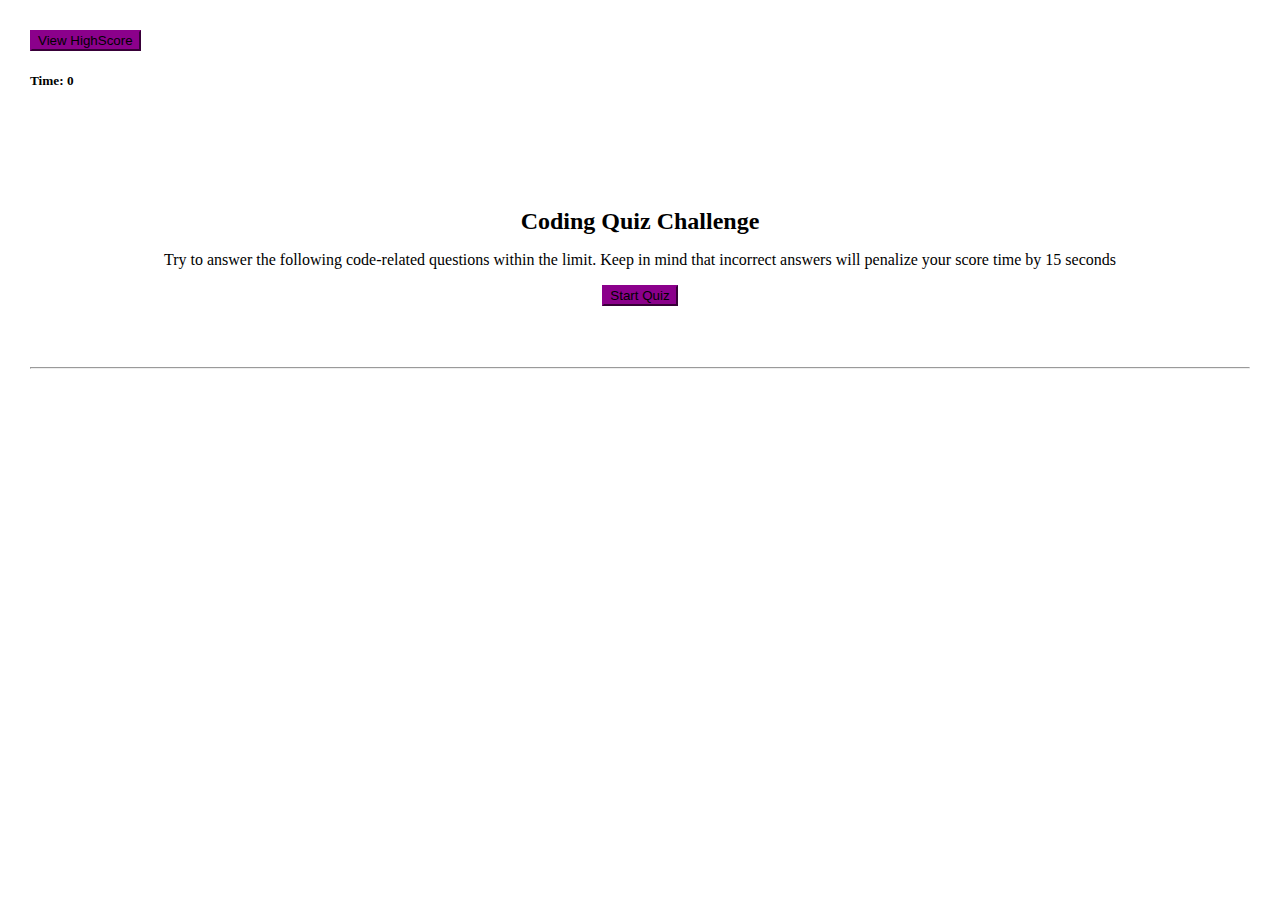
<file: index.html>
<!DOCTYPE html>
<html lang="en">

<head>
    <meta charset="UTF-8">
    <meta name="viewport" content="width=device-width, initial-scale=1.0">
    <title>Code Quiz</title>
    <link rel="stylesheet" href="https://cdn.jsdelivr.net/npm/bootstrap@4.5.3/dist/css/bootstrap.min.css"
        integrity="sha384-TX8t27EcRE3e/ihU7zmQxVncDAy5uIKz4rEkgIXeMed4M0jlfIDPvg6uqKI2xXr2" crossorigin="anonymous">
    <script src="https://ajax.googleapis.com/ajax/libs/jquery/3.5.1/jquery.min.js"></script>
    <link rel="stylesheet" href="quiz.css">
</head>

<body>

    <div class="first-page">
        <!---div that will contain the form of questionnaire page-->
        <div class="row header">
            <div class="col-md-10 col-sm-6">
                <button class="btn btn-primary mb-2" id="hscore" onclick="scores()">
                    View HighScore
                </button>
            </div>
            <div class="col-md-2 col-sm-6">
                <h5 id="time">Time: 0 </h5>
            </div>

        </div>

        <br><br>

        <div class="wrapper">
            <div class=" row ">
                <div class="col-md-10 col-sm-6">
                    <h2>Coding Quiz Challenge</h2>
                </div>
            </div>
            <div class="row">
                <div class="col-md-10 col-sm-6">
                    <p>Try to answer the following code-related questions within the limit.
                        Keep in mind that incorrect answers will penalize your score
                        time by 15 seconds</p>

                    <button id="start" class="btn btn-primary btn-lg" onclick="startQuiz()">Start Quiz</button>
                </div>
            </div>
        </div>

        <!---This is beginning of the  div that will contain all the questions  -->
        <div class="divContainer">
            <!-- This is begening of the first div that will display each of the questions -->
            <h3 id="question"></h3>            
            <ol id="q-list"></ol>
        </div>

        <hr/>
        <div id="response"></div>

        <div class="finish-section">
            <h3>All Done!</h3>

            <p id="result"> </p>
            <p id="errorSmg"></p>

            <form class="form-inline">
                <div class="form-group mb-2">
                    <h5 id="staticEmail2">Enter initials </h5>
                </div>
                <div class="form-group mx-sm-3 mb-2">
                    <input type="text" class="form-control" id="inputInitial" placeholder="Enter your initials">
                </div>
                <button type="submit" class="btn btn-primary mb-2">Submit</button>
            </form>

        </div>
        <div class="final-page">
            <h2>HighScores</h2>

            <div class="col-sm-10">
                <input type="text" readonly class="form-control-plaintext" id="staticEmail" value="1.">

            </div>
            <button class="myBtn" onclick="init()">Go Back</button>
            <button class="myBtn" onclick="clearScore()">Clear highScores</button>


        </div>
        <script src="script.js"></script>


</body>

</html>
</file>
<file: quiz.css>
body {
  margin: 30px;
}
.wrapper {
  margin: 5% auto;
  width: 80%;
  text-align: center;
}

.finish-section {
  margin: 0 auto;
  width: 70%;
  text-align: center;
  visibility: hidden;
}
.final-page {
  margin: 0 auto;
  width: 70%;
  visibility: hidden;
}

.all_btn {
  background: darkmagenta;
  padding: 10px;
  margin: 10px;
  width: 300px;
  border: 1px solid cornsilk;
  border-radius: 5px;
  color: white;
  font-size: 1em;
  text-align: center;
  /* cursor: pointer;  */
}
.divContainer,
.q-list,
#response,
form,
input,
#staticEmail2, h2, .myBtn {
  margin: 0 auto;
  text-align: center;
  width: 300px;
}
.myBtn {
  background: darkmagenta;
  padding: 10px;
  margin: 10px;
  border: 1px solid cornsilk;
  border-radius: 5px;
  color: white;
  font-size: 1em;
}
button {
  background-color: darkmagenta !important;
  border-color: darkmagenta !important;
}
</file>
